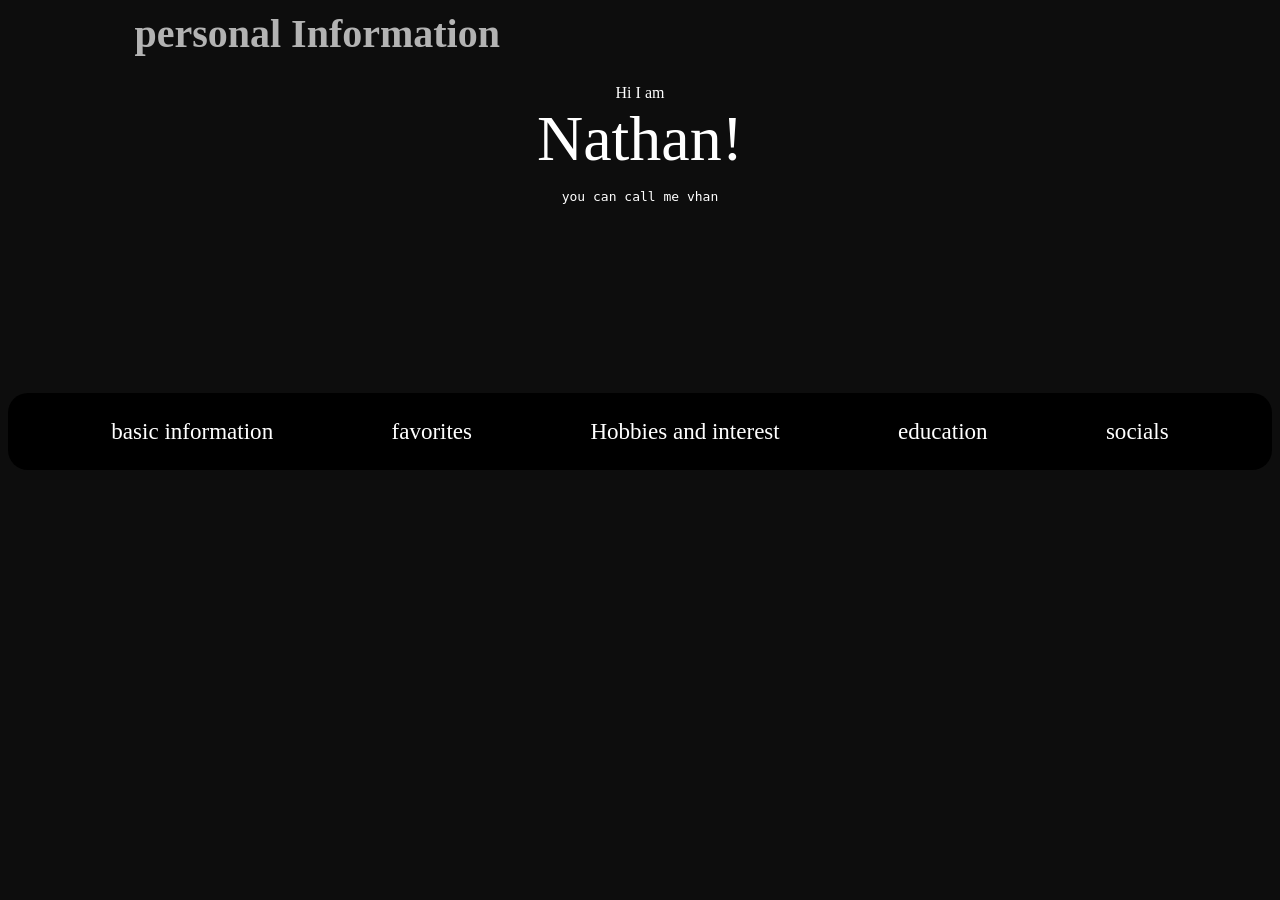
<file: index.html>
<!DOCTYPE html>
<html lang="en">
<head>
    <meta charset="UTF-8">
    <meta name="viewport" content="width=device-width, initial-scale=1.0">
    <title>personal portfolio</title>
    <link rel="stylesheet" href="style.css">

</head>
<body>
    <h1 id="hdr">personal Information</h1>
    <div class="greetings">
        <div id="hi">Hi I am</div>
        <div id="name">Nathan!</div>
        <pre id="youcancallme">you can call me vhan</pre>
    </div>

    <div class="navbar">
        <ul>
            <li><a href="basicinfo.html" id="bi">basic information</a></li>
            <li><a href="favs.html" id="f">favorites</a></li>
            <li><a href="hobandint.html" id="hai">Hobbies and interest</a></li>
            <li><a href="educ.html" id="e">education</a></li>
            <li><a href="soc.html" id="s">socials</a></li>
        </ul>
    </div>

</html>
</file>
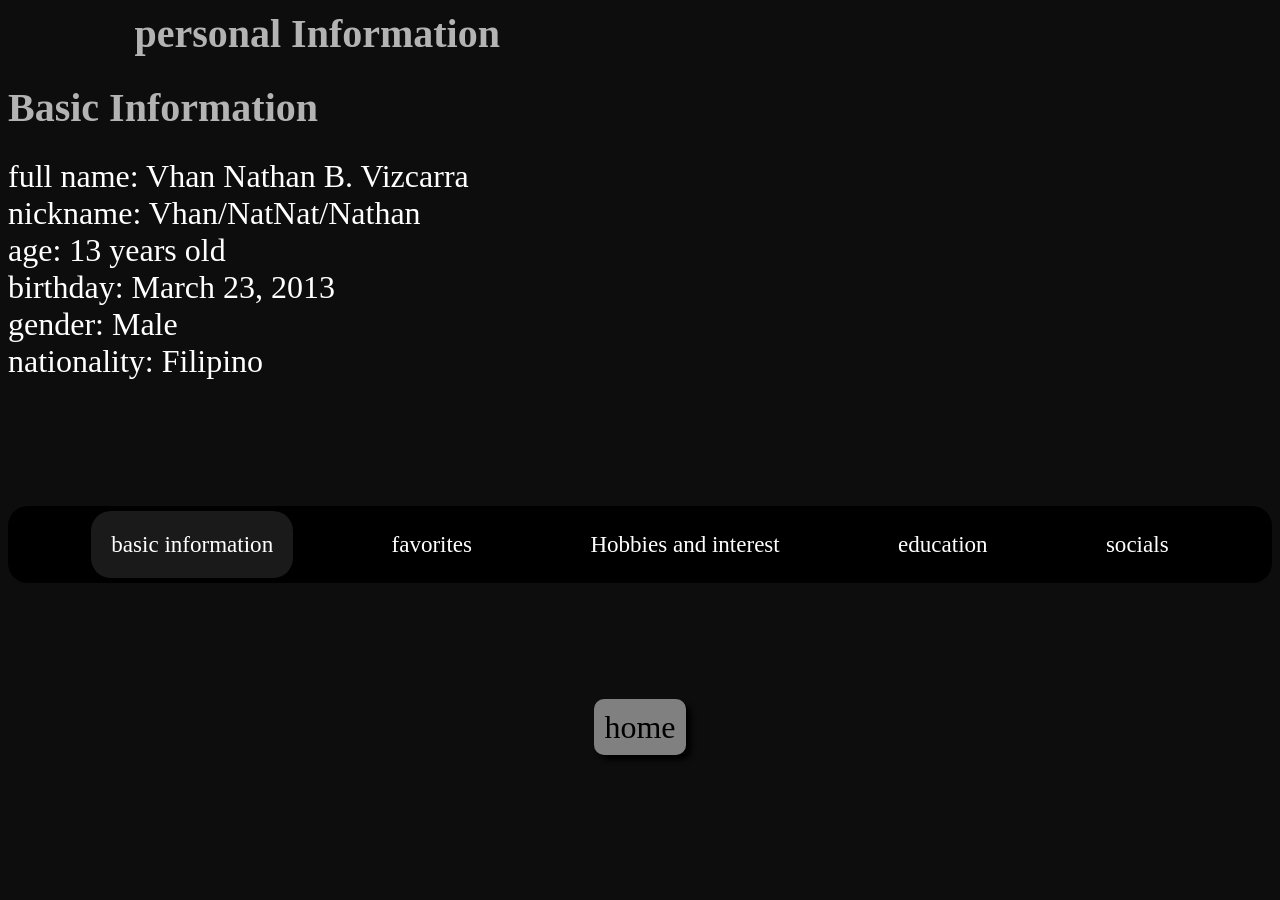
<file: basicinfo.html>
<!DOCTYPE html>
<html lang="en">
<head>
    <meta charset="UTF-8">
    <meta name="viewport" content="width=device-width, initial-scale=1.0">
    <title>personal portfolio/basic info</title>
    <link rel="stylesheet" href="style2.css">

</head>
<body>
    <h1 id="hdr">personal Information</h1>
    <h1 id="fav">Basic Information</h1>

    <div class="bi">
        <div>full name: Vhan Nathan B. Vizcarra</div>
        <div>nickname: Vhan/NatNat/Nathan</div>
        <div>age: 13 years old</div>
        <div>birthday: March 23, 2013</div>
        <div>gender: Male</div>
        <div>nationality: Filipino</div>
    </div>
    
    
    
    <div class="navbar">
        <ul>
            <li><a href="basicinfo.html" id="bi">basic information</a></li>
            <li><a href="favs.html" id="f">favorites</a></li>
            <li><a href="hobandint.html" id="hai">Hobbies and interest</a></li>
            <li><a href="educ.html" id="e">education</a></li>
            <li><a href="soc.html" id="s">socials</a></li>
        </ul>
    </div>
    <div class="homediv"><a href="index.html" id="home">home</a></div>

</html>
</file>
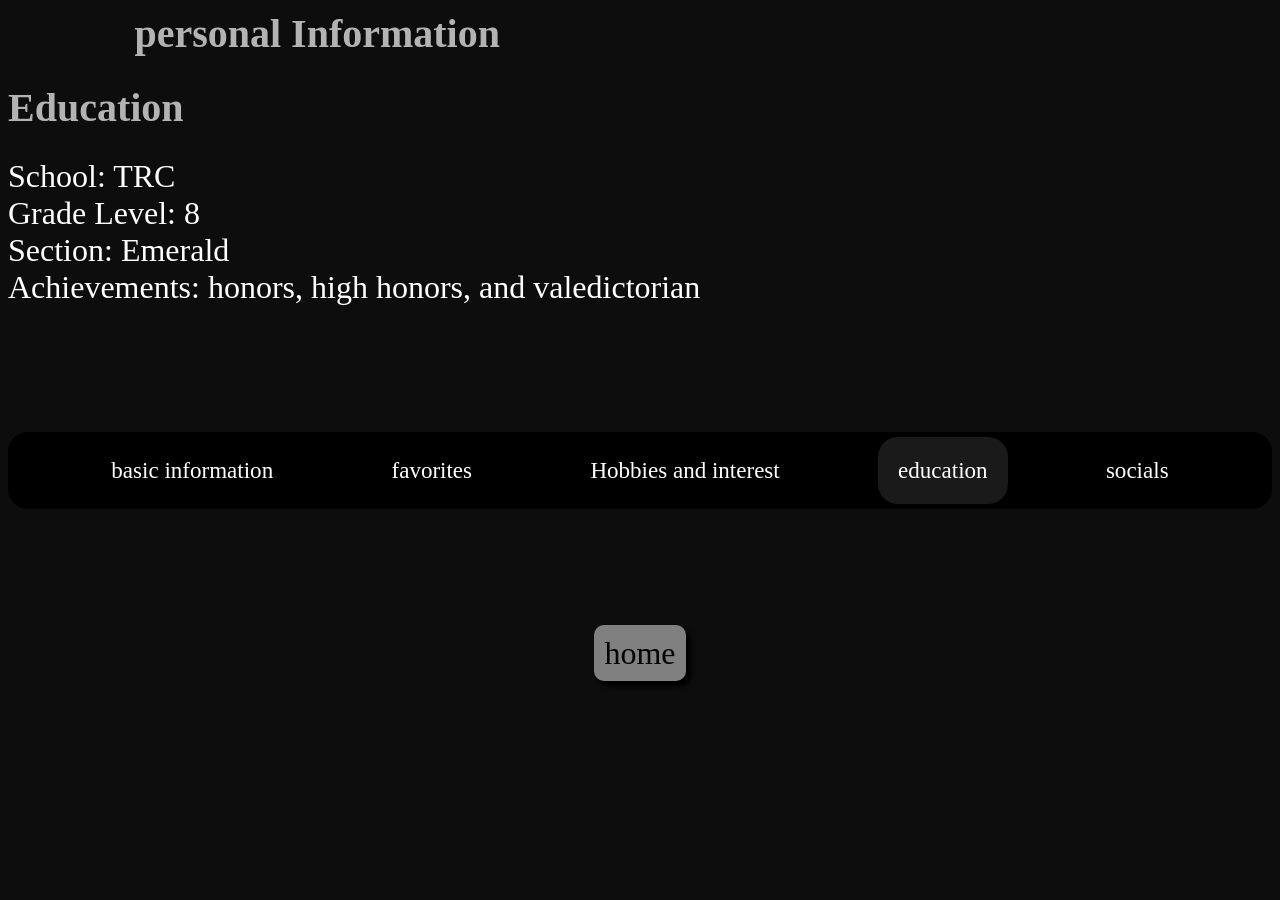
<file: educ.html>
<!DOCTYPE html>
<html lang="en">
<head>
    <meta charset="UTF-8">
    <meta name="viewport" content="width=device-width, initial-scale=1.0">
    <title>personal portfolio/basic info</title>
    <link rel="stylesheet" href="stylefeduc.css">

</head>
<body>
    <h1 id="hdr">personal Information</h1>
    <h1 id="fav">Education</h1>

    <div class="bi">
        <div>School: TRC</div>
        <div>Grade Level: 8</div>
        <div>Section: Emerald</div>
        <div>Achievements: honors, high honors, and valedictorian</div>
    </div>
    
    
    
    <div class="navbar">
        <ul>
            <li><a href="basicinfo.html" id="bi">basic information</a></li>
            <li><a href="favs.html" id="f">favorites</a></li>
            <li><a href="hobandint.html" id="hai">Hobbies and interest</a></li>
            <li><a href="educ.html" id="e">education</a></li>
            <li><a href="soc.html" id="s">socials</a></li>
        </ul>
    </div>
    <div class="homediv"><a href="index.html" id="home">home</a></div>

</html>
</file>
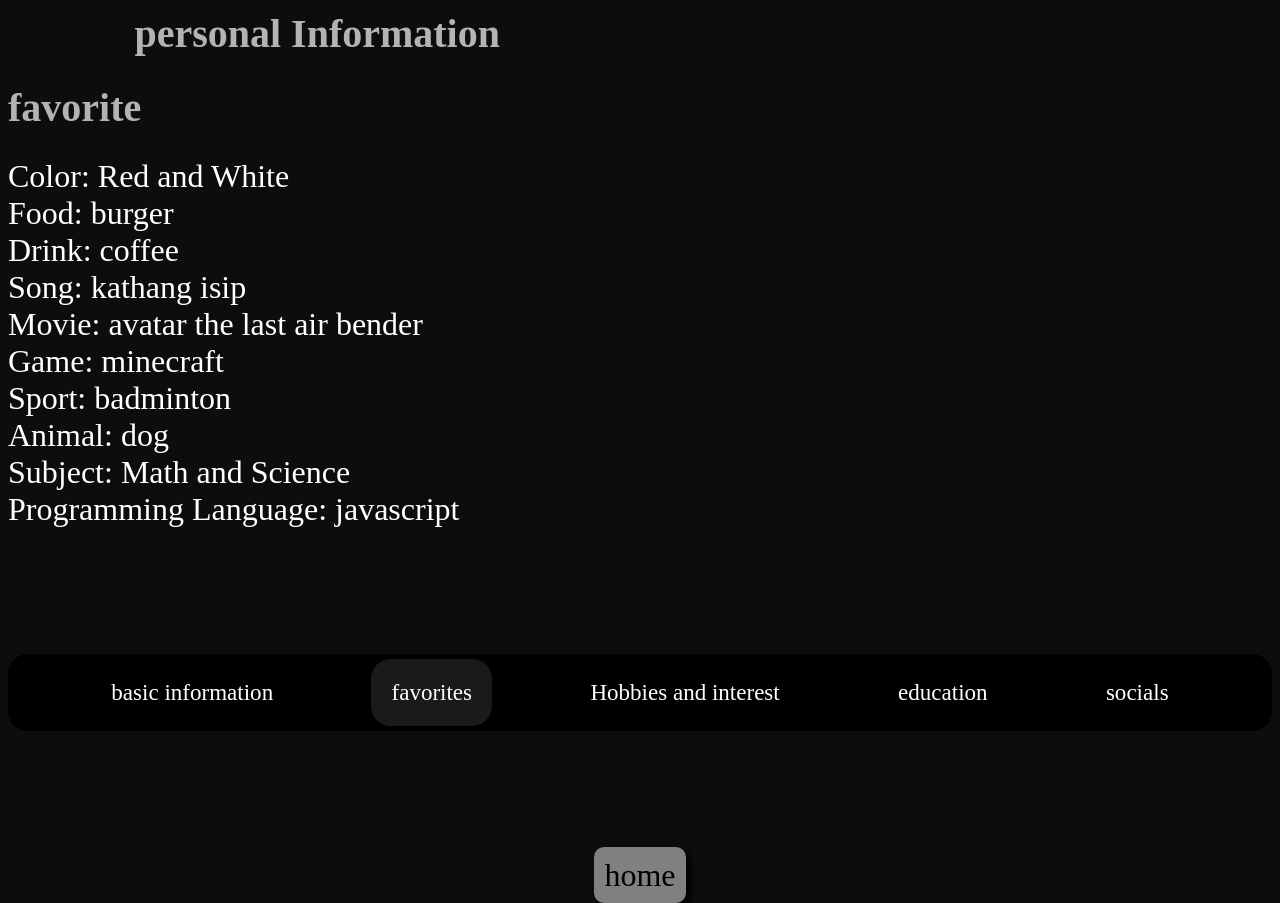
<file: favs.html>
<!DOCTYPE html>
<html lang="en">
<head>
    <meta charset="UTF-8">
    <meta name="viewport" content="width=device-width, initial-scale=1.0">
    <title>personal portfolio/basic info</title>
    <link rel="stylesheet" href="styleffavs.css">

</head>
<body>
    <h1 id="hdr">personal Information</h1>
    <h1 id="fav">favorite</h1>

    <div class="bi">
        <div>Color: Red and White</div>
        <div>Food: burger</div>
        <div>Drink: coffee</div>
        <div>Song: kathang isip</div>
        <div>Movie: avatar the last air bender</div>
        <div>Game: minecraft</div>
        <div>Sport: badminton</div>
        <div>Animal: dog</div>
        <div>Subject: Math and Science</div>
        <div>Programming Language: javascript</div>    
        
    </div>
    
    
    
    <div class="navbar">
        <ul>
            <li><a href="basicinfo.html" id="bi">basic information</a></li>
            <li><a href="favs.html" id="f">favorites</a></li>
            <li><a href="hobandint.html" id="hai">Hobbies and interest</a></li>
            <li><a href="educ.html" id="e">education</a></li>
            <li><a href="soc.html" id="s">socials</a></li>
        </ul>
    </div>
    <div class="homediv"><a href="index.html" id="home">home</a></div>

</html>
</file>
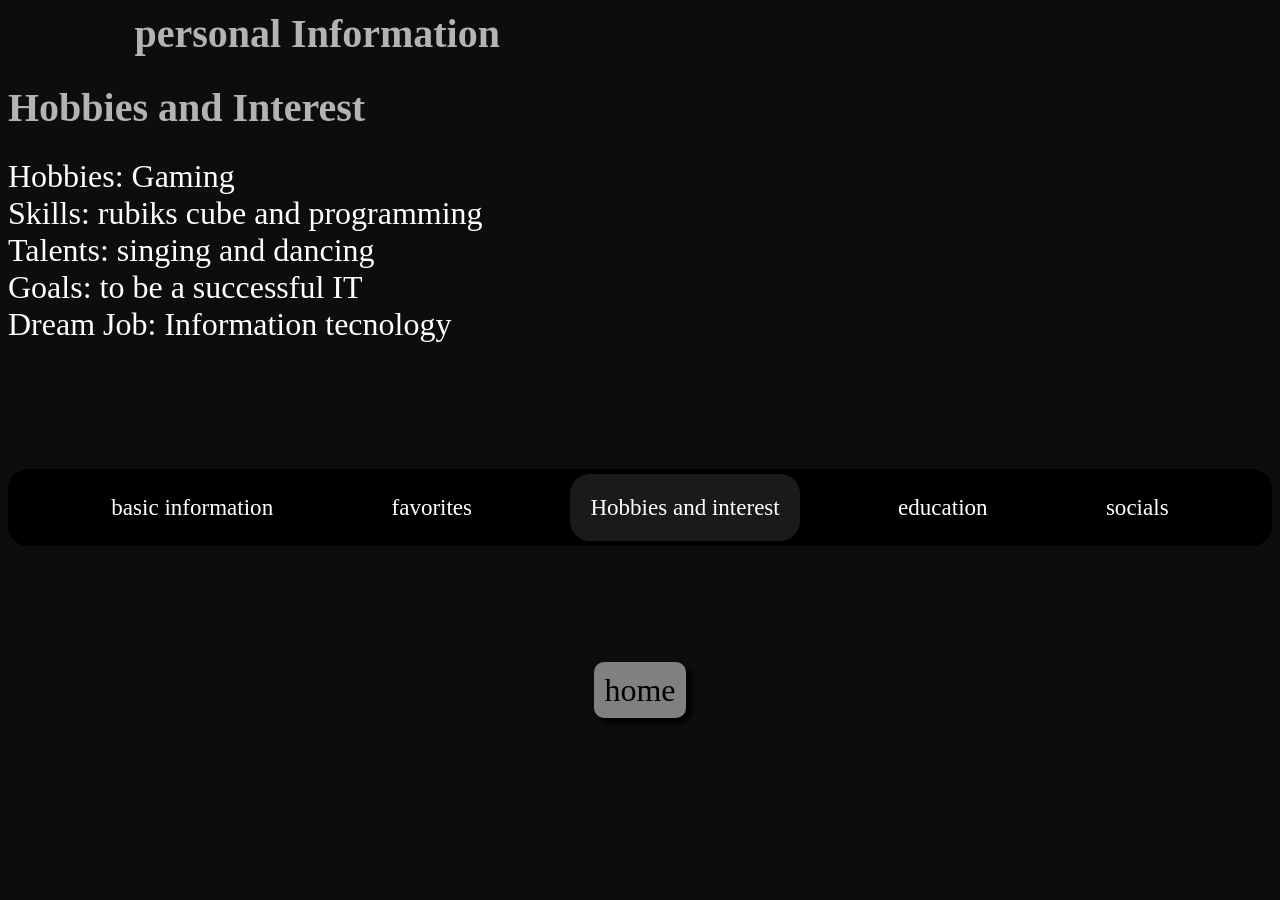
<file: hobandint.html>
<!DOCTYPE html>
<html lang="en">
<head>
    <meta charset="UTF-8">
    <meta name="viewport" content="width=device-width, initial-scale=1.0">
    <title>personal portfolio/basic info</title>
    <link rel="stylesheet" href="stylefhobandint.css">

</head>
<body>
    <h1 id="hdr">personal Information</h1>
    <h1 id="fav">Hobbies and Interest</h1>

    <div class="bi">
        <div>Hobbies: Gaming</div>
        <div>Skills: rubiks cube and programming</div>
        <div>Talents: singing and dancing</div>
        <div>Goals: to be a successful IT</div>
        <div>Dream Job: Information tecnology</div>  
    </div>
    
    
    
    <div class="navbar">
        <ul>
            <li><a href="basicinfo.html" id="bi">basic information</a></li>
            <li><a href="favs.html" id="f">favorites</a></li>
            <li><a href="hobandint.html" id="hai">Hobbies and interest</a></li>
            <li><a href="educ.html" id="e">education</a></li>
            <li><a href="soc.html" id="s">socials</a></li>
        </ul>
    </div>
    <div class="homediv"><a href="index.html" id="home">home</a></div>

</html>
</file>
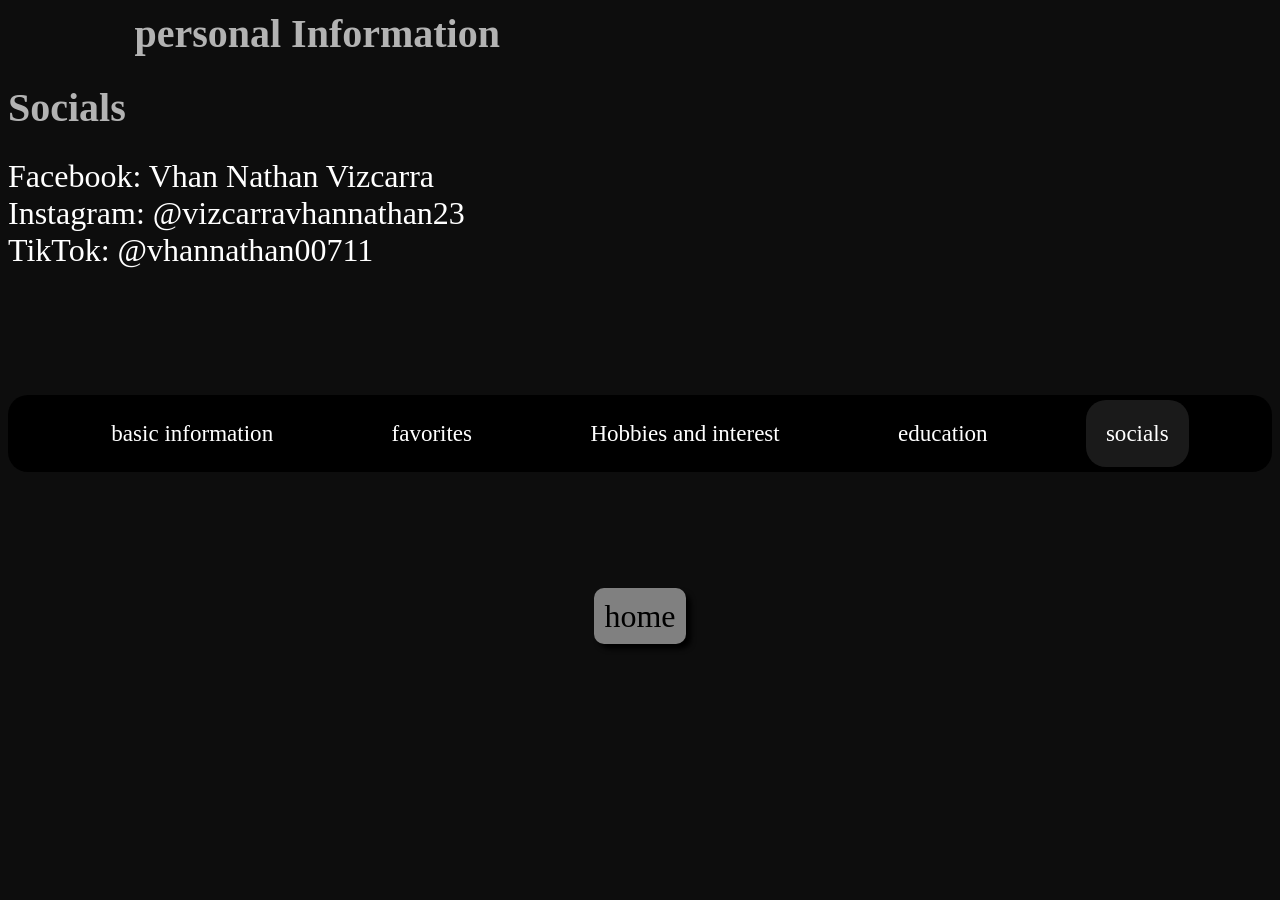
<file: soc.html>
<!DOCTYPE html>
<html lang="en">
<head>
    <meta charset="UTF-8">
    <meta name="viewport" content="width=device-width, initial-scale=1.0">
    <title>personal portfolio/basic info</title>
    <link rel="stylesheet" href="stylefsoc.css">

</head>
<body>
    <h1 id="hdr">personal Information</h1>
    <h1 id="fav">Socials</h1>

    <div class="bi">
        <div>Facebook: Vhan Nathan Vizcarra</div>
        <div>Instagram: @vizcarravhannathan23</div>
        <div>TikTok: @vhannathan00711</div>
    </div>
    
    
    
    <div class="navbar">
        <ul>
            <li><a href="basicinfo.html" id="bi">basic information</a></li>
            <li><a href="favs.html" id="f">favorites</a></li>
            <li><a href="hobandint.html" id="hai">Hobbies and interest</a></li>
            <li><a href="educ.html" id="e">education</a></li>
            <li><a href="soc.html" id="s">socials</a></li>
        </ul>
    </div>
    <div class="homediv"><a href="index.html" id="home">home</a></div>

</html>
</file>
<file: style.css>
body{
    background-color: hsl(0, 0%, 5%);
    height: 60%;
}
#hdr{
    color: hsl(0, 0%, 70%);
    font-family: Verdana;
    font-size: clamp(16px, 15vw, 40px);
    margin-top: 10px;
    margin-left: 10%;
    
}
.navbar ul{
    list-style-type: none;
    color: white;
    text-decoration: none;
    display: block;
    background: hsl(0, 0%, 0%);
    overflow: hidden;
    padding: 5px;
    margin: 0px;
    display: flex;
    justify-content: space-evenly;
    border-radius: 20px;
}
.navbar li{
    float: left;
}
.navbar a{
    font-size: clamp(9px, 1.8vw, 60px);
    color: white;
    text-decoration: none;
    padding: 20px;
    display: block;
    text-align: center;
}
.navbar a:hover{
    background: hsl(0, 0%, 20%);
    border-radius: 20px;
}
.navbar a:active{
    background: hsl(0, 0%, 5%);
    border-radius: 20px;
}
.navbar{
    margin-top: 40%; /* Phone */
}

@media (min-width: 700px){
    .navbar{
        margin-top: 20%; /* Tablet */
    }
}

@media (min-width: 1200px){
    .navbar{
        margin-top: 15%; /* Desktop */
    }
}

.greetings{
    color: white;
    text-align: center;
}
.greetings #name{
    font-size: 4em;
}
</file>
<file: style2.css>
body{
    background-color: hsl(0, 0%, 5%);
    height: 60%;
}
#hdr{
    color: hsl(0, 0%, 70%);
    font-family: Verdana;
    font-size: clamp(16px, 15vw, 40px);
    margin-top: 10px;
    margin-left: 10%;
    
}
#fav{
    color: hsl(0, 0%, 70%);
    font-family: Verdana;
    font-size: clamp(14px, 15vw, 40px);
    margin-top: 10px;
    
}
.navbar ul{
    list-style-type: none;
    color: white;
    text-decoration: none;
    display: block;
    background: hsl(0, 0%, 0%);
    overflow: hidden;
    padding: 5px;
    margin: 0px;
    display: flex;
    justify-content: space-evenly;
    border-radius: 20px;
}
.navbar li{
    float: left;
}
.navbar a{
    font-size: clamp(9px, 1.8vw, 60px);
    color: white;
    text-decoration: none;
    padding: 20px;
    display: block;
    text-align: center;
}
.navbar a:hover{
    background: hsl(0, 0%, 20%);
    border-radius: 20px;
}
.navbar a:active{
    background: hsl(0, 0%, 5%);
    border-radius: 20px;
}




.navbar{
    margin-top: 25%; /* Phone */
}

@media (min-width: 700px){
    .navbar{
        margin-top: 15%; /* Tablet */
    }
}

@media (min-width: 1200px){
    .navbar{
        margin-top: 10%; /* Desktop */
    }
}

.bi{
    font-size: 2em;
    color: white;
}



.homediv{
    text-align: center;
    margin-top: 10%;
}
#home{
    background: gray;
    padding: 10px;
    border-radius: 10px;
    font-size: 2em;
    text-decoration: none;
    color: black;
    box-shadow: 5px 5px 5px;
}
.homediv #home:hover{
    background: hsl(0, 0%, 80%);
}
.homediv #home:active{
    background: hsl(0, 0%, 60%);
}


.navbar #bi{
    background: hsl(0, 0%, 10%);
    border-radius: 20px;
}
</file>
<file: stylefeduc.css>
body{
    background-color: hsl(0, 0%, 5%);
    height: 60%;
}
#fav{
    color: hsl(0, 0%, 70%);
    font-family: Verdana;
    font-size: clamp(16px, 13vw, 40px);
    margin-top: 10px;
    
}
#hdr{
    color: hsl(0, 0%, 70%);
    font-family: Verdana;
    font-size: clamp(16px, 15vw, 40px);
    margin-top: 10px;
    margin-left: 10%;
    
}
.navbar ul{
    list-style-type: none;
    color: white;
    text-decoration: none;
    display: block;
    background: hsl(0, 0%, 0%);
    overflow: hidden;
    padding: 5px;
    margin: 0px;
    display: flex;
    justify-content: space-evenly;
    border-radius: 20px;
}
.navbar li{
    float: left;
}
.navbar a{
    font-size: clamp(9px, 1.8vw, 60px);
    color: white;
    text-decoration: none;
    padding: 20px;
    display: block;
    text-align: center;
}
.navbar a:hover{
    background: hsl(0, 0%, 20%);
    border-radius: 20px;
}
.navbar a:active{
    background: hsl(0, 0%, 5%);
    border-radius: 20px;
}

.navbar{
    margin-top: 25%; /* Phone */
}

@media (min-width: 700px){
    .navbar{
        margin-top: 15%; /* Tablet */
    }
}

@media (min-width: 1200px){
    .navbar{
        margin-top: 10%; /* Desktop */
    }
}


.bi{
    font-size: 2em;
    color: white;
}




.homediv{
    text-align: center;
    margin-top: 10%;
}
#home{
    background: gray;
    padding: 10px;
    border-radius: 10px;
    font-size: 2em;
    text-decoration: none;
    color: black;
    box-shadow: 5px 5px 5px;
}
.homediv #home:hover{
    background: hsl(0, 0%, 80%);
}
.homediv #home:active{
    background: hsl(0, 0%, 60%);
}


.navbar #e{
    background: hsl(0, 0%, 10%);
    border-radius: 20px;
}
</file>
<file: styleffavs.css>
body{
    background-color: hsl(0, 0%, 5%);
    height: 60%;
}
#fav{
    color: hsl(0, 0%, 70%);
    font-family: Verdana;
    font-size: clamp(16px, 13vw, 40px);
    margin-top: 10px;
    
}
#hdr{
    color: hsl(0, 0%, 70%);
    font-family: Verdana;
    font-size: clamp(16px, 15vw, 40px);
    margin-top: 10px;
    margin-left: 10%;
    
}
.navbar ul{
    list-style-type: none;
    color: white;
    text-decoration: none;
    display: block;
    background: hsl(0, 0%, 0%);
    overflow: hidden;
    padding: 5px;
    margin: 0px;
    display: flex;
    justify-content: space-evenly;
    border-radius: 20px;
}
.navbar li{
    float: left;
}
.navbar a{
    font-size: clamp(9px, 1.8vw, 60px);
    color: white;
    text-decoration: none;
    padding: 20px;
    display: block;
    text-align: center;
}
.navbar a:hover{
    background: hsl(0, 0%, 20%);
    border-radius: 20px;
}
.navbar a:active{
    background: hsl(0, 0%, 5%);
    border-radius: 20px;
}

.navbar{
    margin-top: 25%; /* Phone */
}

@media (min-width: 700px){
    .navbar{
        margin-top: 15%; /* Tablet */
    }
}

@media (min-width: 1200px){
    .navbar{
        margin-top: 10%; /* Desktop */
    }
}

.bi{
    font-size: 2em;
    color: white;
}
.homediv{
    text-align: center;
    margin-top: 10%;
}
#home{
    background: gray;
    padding: 10px;
    border-radius: 10px;
    font-size: 2em;
    text-decoration: none;
    color: black;
    box-shadow: 5px 5px 5px;
}
.homediv #home:hover{
    background: hsl(0, 0%, 80%);
}
.homediv #home:active{
    background: hsl(0, 0%, 60%);
}


.navbar #f{
    background: hsl(0, 0%, 10%);
    border-radius: 20px;
}
</file>
<file: stylefhobandint.css>
body{
    background-color: hsl(0, 0%, 5%);
    height: 60%;
}
#fav{
    color: hsl(0, 0%, 70%);
    font-family: Verdana;
    font-size: clamp(16px, 13vw, 40px);
    margin-top: 10px;
    
}
#hdr{
    color: hsl(0, 0%, 70%);
    font-family: Verdana;
    font-size: clamp(16px, 15vw, 40px);
    margin-top: 10px;
    margin-left: 10%;
    
}
.navbar ul{
    list-style-type: none;
    color: white;
    text-decoration: none;
    display: block;
    background: hsl(0, 0%, 0%);
    overflow: hidden;
    padding: 5px;
    margin: 0px;
    display: flex;
    justify-content: space-evenly;
    border-radius: 20px;
}
.navbar li{
    float: left;
}
.navbar a{
    font-size: clamp(9px, 1.8vw, 60px);
    color: white;
    text-decoration: none;
    padding: 20px;
    display: block;
    text-align: center;
}
.navbar a:hover{
    background: hsl(0, 0%, 20%);
    border-radius: 20px;
}
.navbar a:active{
    background: hsl(0, 0%, 5%);
    border-radius: 20px;
}

.navbar{
    margin-top: 25%; /* Phone */
}

@media (min-width: 700px){
    .navbar{
        margin-top: 15%; /* Tablet */
    }
}

@media (min-width: 1200px){
    .navbar{
        margin-top: 10%; /* Desktop */
    }
}


.bi{
    font-size: 2em;
    color: white;
}




.homediv{
    text-align: center;
    margin-top: 10%;
}
#home{
    background: gray;
    padding: 10px;
    border-radius: 10px;
    font-size: 2em;
    text-decoration: none;
    color: black;
    box-shadow: 5px 5px 5px;
}
.homediv #home:hover{
    background: hsl(0, 0%, 80%);
}
.homediv #home:active{
    background: hsl(0, 0%, 60%);
}


.navbar #hai{
    background: hsl(0, 0%, 10%);
    border-radius: 20px;
}
</file>
<file: stylefsoc.css>
body{
    background-color: hsl(0, 0%, 5%);
    height: 60%;
}
#fav{
    color: hsl(0, 0%, 70%);
    font-family: Verdana;
    font-size: clamp(16px, 13vw, 40px);
    margin-top: 10px;
    
}
#hdr{
    color: hsl(0, 0%, 70%);
    font-family: Verdana;
    font-size: clamp(16px, 15vw, 40px);
    margin-top: 10px;
    margin-left: 10%;
    
}
.navbar ul{
    list-style-type: none;
    color: white;
    text-decoration: none;
    display: block;
    background: hsl(0, 0%, 0%);
    overflow: hidden;
    padding: 5px;
    margin: 0px;
    display: flex;
    justify-content: space-evenly;
    border-radius: 20px;
}
.navbar li{
    float: left;
}
.navbar a{
    font-size: clamp(9px, 1.8vw, 60px);
    color: white;
    text-decoration: none;
    padding: 20px;
    display: block;
    text-align: center;
}
.navbar a:hover{
    background: hsl(0, 0%, 20%);
    border-radius: 20px;
}
.navbar a:active{
    background: hsl(0, 0%, 5%);
    border-radius: 20px;
}

.navbar{
    margin-top: 25%; /* Phone */
}

@media (min-width: 700px){
    .navbar{
        margin-top: 15%; /* Tablet */
    }
}

@media (min-width: 1200px){
    .navbar{
        margin-top: 10%; /* Desktop */
    }
}


.bi{
    font-size: 2em;
    color: white;
}




.homediv{
    text-align: center;
    margin-top: 10%;
}
#home{
    background: gray;
    padding: 10px;
    border-radius: 10px;
    font-size: 2em;
    text-decoration: none;
    color: black;
    box-shadow: 5px 5px 5px;
}
.homediv #home:hover{
    background: hsl(0, 0%, 80%);
}
.homediv #home:active{
    background: hsl(0, 0%, 60%);
}


.navbar #s{
    background: hsl(0, 0%, 10%);
    border-radius: 20px;
}
</file>
